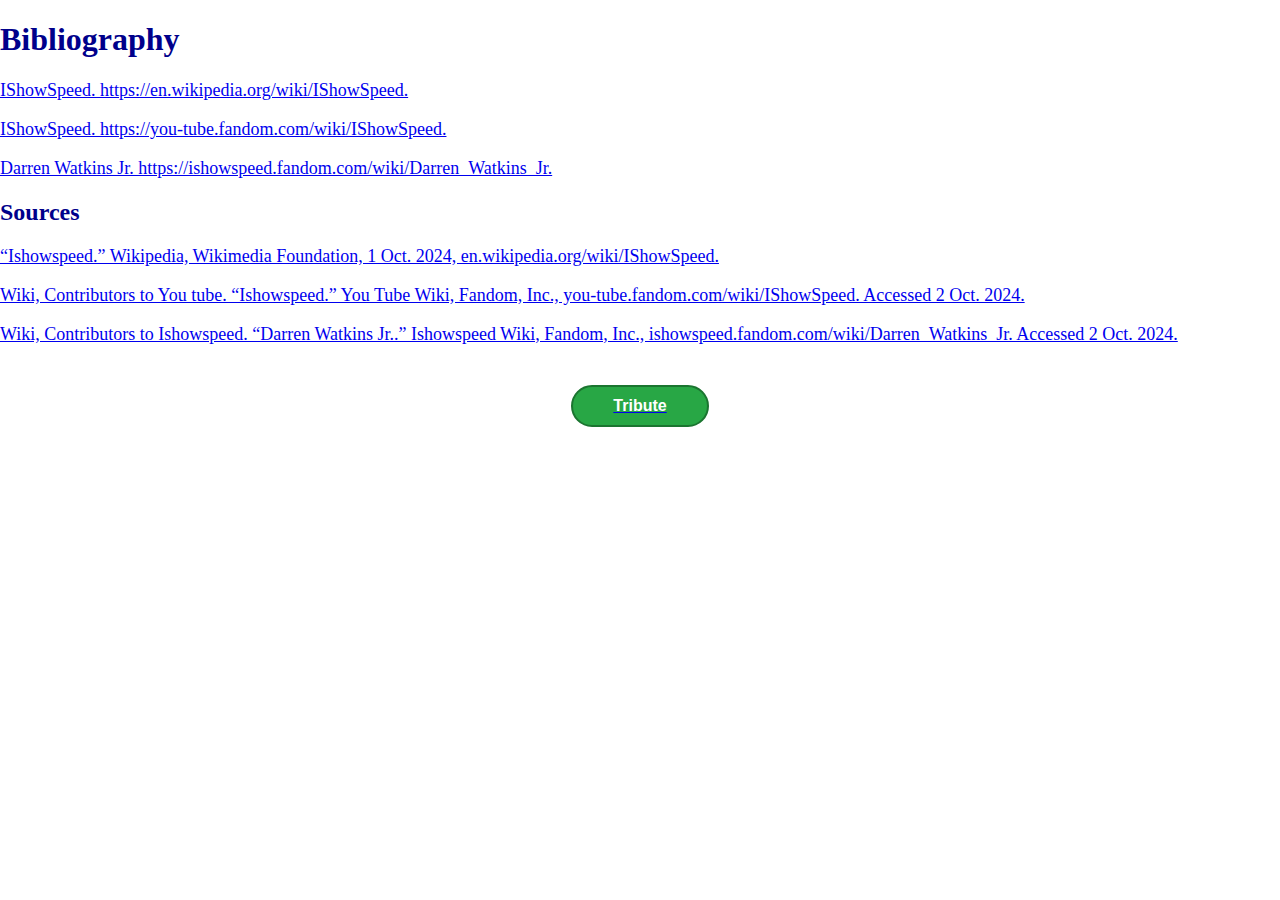
<file: Bibliography.html>
<!DOCTYPE html>
<html>
<head>
	<link rel="stylesheet" type="text/css" href="style.css">
	<meta charset="utf-8">
	<meta name="viewport" content="width=device-width, initial-scale=1">
	<title>Bibliography</title>
</head>
<body>
	<h1>Bibliography</h1>
	<p><a href="https://en.wikipedia.org/wiki/IShowSpeed">IShowSpeed. https://en.wikipedia.org/wiki/IShowSpeed. </p></a>
	<p><a href="https://you-tube.fandom.com/wiki/IShowSpeed">IShowSpeed. https://you-tube.fandom.com/wiki/IShowSpeed. </p></a>
    <p><a href="https://ishowspeed.fandom.com/wiki/Darren_Watkins_Jr.">Darren Watkins Jr. https://ishowspeed.fandom.com/wiki/Darren_Watkins_Jr. </a></p>

    <h2>Sources</h2>
    <p><a href="“Ishowspeed.” Wikipedia, Wikimedia Foundation, 1 Oct. 2024, en.wikipedia.org/wiki/IShowSpeed. "> “Ishowspeed.” Wikipedia, Wikimedia Foundation, 1 Oct. 2024, en.wikipedia.org/wiki/IShowSpeed.  </a></p>
    <p><a href="https://you-tube.fandom.com/wiki/IShowSpeed"> Wiki, Contributors to You tube. “Ishowspeed.” You Tube Wiki, Fandom, Inc., you-tube.fandom.com/wiki/IShowSpeed. Accessed 2 Oct. 2024.  </a></p>
    <p><a href="https://ishowspeed.fandom.com/wiki/Darren_Watkins_Jr."> Wiki, Contributors to Ishowspeed. “Darren Watkins Jr..” Ishowspeed Wiki, Fandom, Inc., ishowspeed.fandom.com/wiki/Darren_Watkins_Jr. Accessed 2 Oct. 2024. </a></p>

    <a href="index.html"><button>Tribute</button></a>

</body>
</html>
</file>
<file: style.css>
p, li {
    font-size: 18px;
}
.Header-1 {
    color: white;
    margin: 0;
    padding: 30px;
    text-align: center;
}
.Header {
    color: orange;
    margin: 0;
    padding: 30px;
}
Body {
  font-family: "Comic Sans MS";
  background-image: url('https://th.bing.com/th/id/OIP.1zX2VJZp6fwEhXmzXVNeZwHaEH?rs=1&pid=ImgDetMain');
    background-position: center;
            background-repeat: no-repeat;
            background-size: cover;
  margin: 0;
  color: darkblue;
}
.review {
  background-color: white;
  width: 650px;
  display: none;
  margin: 0 auto;
  padding: 50px;
}
.active {
  display: block;
}
img {
  width: 650px;

}
Button {
  font-weight: bold;
  font-size: 16px;
  color: white;
  background-color: #28A745;
  display: block;
  margin: 40px auto;
  padding: 10px 40px;
  border: SOLID 2PX #1B7530;
  border-radius: 50px;
 }
.myimg {
  width:300px;
  height:300px;
  object-fit:cover;
  border-radius:50%;
  align-content: center;
  display: block;
  margin: auto;
  }
</file>
